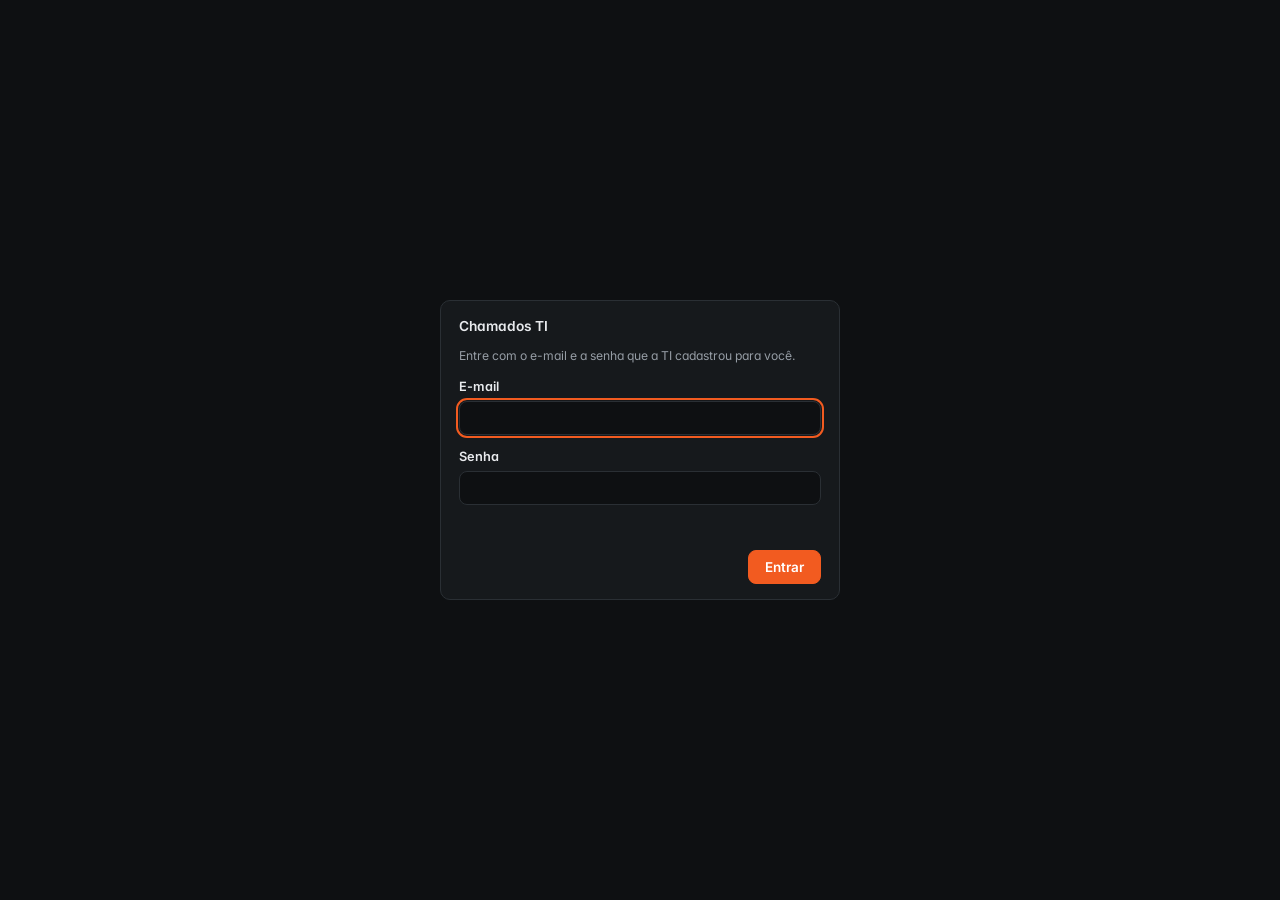
<file: index.html>
<!doctype html>
<html lang="pt-BR">
<head>
<meta charset="utf-8">
<meta name="viewport" content="width=device-width, initial-scale=1">
<title>Chamados TI Prospera</title>
<meta name="theme-color" content="#0A0F0B">
<link rel="manifest" href="manifest.webmanifest">
<link rel="icon" href="icone.svg" type="image/svg+xml">
<link rel="stylesheet" href="estilo.css">
</head>
<body>

<header class="bar">
  <div class="bar-in">
    <div class="brand">
      <!-- logo oficial, vetor extraído do .ai; as cores saem do CSS por tema -->
      <svg class="logo" viewBox="0 0 1000 407.35" role="img" aria-label="Prospera" xmlns="http://www.w3.org/2000/svg"><path class="lg-g" d="M 167.63 198.69 C 167.3 199.43 167.34 204.45 167.49 207.01 C 167.64 209.57 167.97 211.9 168.29 214.46 C 168.97 219.92 169.62 225.62 170.23 231.65 C 170.34 232.8 170.72 233.78 170.22 235.11 C 166.71 234.66 163.37 234.69 159.88 234.97 C 161.18 214.36 161.71 197.57 148.44 187.08 C 142.3 190.5 136.59 192.75 130.71 192.34 C 112.36 192.12 98.44 163.08 90.12 136.14 C 102.8 144.8 117.09 150.25 129.23 155.96 C 135.09 158.62 140.02 161.19 144.5 164.07 C 147.63 166.05 149.92 168.24 151.98 170.78 C 153.3 172.42 154.03 174.4 154.71 176.51 C 155.04 177.52 155.55 178.25 154.7 180.02 C 154.14 179.12 153.39 179.12 152.65 178.86 C 149.68 177.82 146.85 176.49 143.3 175.73 C 137.42 174.46 131.5 171.81 124.2 170.52 C 130.48 175.21 136.37 177.44 141.91 179.68 C 149.88 182.86 156.58 184.97 161.57 189.71 C 162.59 188.29 162.28 187.69 162.38 186.74 C 163.58 175.97 163.48 166.51 160.96 157.52 C 140.4 162.4 128.98 139.5 130.73 111.27 C 141.31 114.92 151.15 121.05 158.79 127.05 C 167.12 133.76 171.31 139.88 170.07 148.05 C 169.77 150.1 169.38 151.96 168.05 154.27 C 164.39 148.23 159.14 142.38 150.5 136.81 C 152.5 139.57 154.46 142.06 156.38 144.34 C 158.4 147.57 160.38 150.48 162.3 153.19 C 166.11 159.44 167.87 165.93 168.34 173.66 C 169.52 172.84 169.8 171.84 170.33 170.91 C 177.8 158.12 184.73 151.12 194.95 145.88 C 196.64 145.05 198.72 144.82 200.02 143.73 C 196.84 144.15 193.68 144.93 190.56 146.08 C 184.24 148.73 177.23 155.06 172.67 161.89 C 172.05 160.54 172.51 158.95 172.68 157.28 C 173.2 151.79 176 146.01 180.54 141.9 C 182.8 140.24 185.08 138.81 187.38 137.59 C 198.09 133.44 212.15 135.29 225.5 143.12 C 224.18 150.36 219.33 153.84 211.82 154.97 C 209.73 155.09 207.66 155.39 205.61 155.91 C 199.48 156.65 186.57 159.61 178.28 162.96 C 176.73 165.77 175.2 168.73 173.7 171.82 C 170.19 179.82 168.13 188.04 167.59 195.84 C 167.53 196.79 168.12 197.55 167.63 198.69 "/><path class="lg-d" d="M 170.96 231.35 C 174.94 232.51 178.31 234.2 181.91 235.9 C 190.14 239.79 198.09 242.93 207.32 243.19 C 208.36 243.22 209.74 243.18 210.52 243.88 C 211.2 244.49 210.68 245.86 210.03 246.41 C 204.69 251.02 196.24 252.31 189.18 251.61 C 187.62 251.46 185.95 251.41 184.43 250.96 L 174.76 248.11 C 171.96 247.28 169.21 246.44 166.26 246.66 C 182.52 257.61 199.63 256.96 215.61 246.8 L 221.31 243.17 L 223.88 241.59 L 229.87 238.97 C 235 237.42 239.55 237.88 244.29 240.59 C 241.89 241.2 239.96 242.39 237.83 243.43 C 237.11 243.77 236.63 244.28 236 244.72 C 234.73 245.61 233.49 246.39 232.31 247.43 L 227.06 252.05 C 224.73 254.11 222.5 256.06 219.9 257.82 L 214.5 260.96 C 202.3 266.88 188.26 267.5 175.14 264.31 C 168.47 262.68 162.35 260.22 156.21 257.26 C 143.12 250.95 130.72 246.78 115.95 250.22 C 123.16 238.04 138.32 230.55 152.2 229.25 C 158.61 228.64 164.68 229.52 170.96 231.35 "/><path class="lg-o" d="M 201.51 165.25 C 220.08 159.41 238.4 171.55 242.89 188.32 C 248.15 207.91 238.15 226.55 219.58 232.35 C 203.42 237.4 184.52 227.43 178.85 209.85 C 173.14 192.16 181.66 171.5 201.51 165.25 "/><path class="lg-d" d="M 325.8 204.28 C 328.17 204.28 330.24 203.87 332.01 203.07 C 333.77 202.26 335.21 201.17 336.32 199.79 C 337.43 198.41 338.25 196.84 338.79 195.07 C 339.33 193.31 339.6 191.47 339.6 189.55 C 339.6 187.64 339.25 185.74 338.56 183.86 C 337.87 181.98 336.88 180.32 335.57 178.86 C 334.27 177.4 332.66 176.21 330.74 175.29 C 328.82 174.38 326.6 173.91 324.07 173.91 L 304.4 173.91 L 304.4 204.28 Z M 325.8 159.65 C 329.94 159.65 333.83 160.44 337.47 162.01 C 341.11 163.58 344.27 165.71 346.96 168.39 C 349.64 171.08 351.77 174.24 353.34 177.88 C 354.91 181.52 355.7 185.41 355.7 189.55 C 355.7 193.7 355.01 197.53 353.63 201.05 C 352.25 204.58 350.21 207.67 347.53 210.31 C 344.85 212.96 341.46 215.03 337.36 216.52 C 333.25 218.02 328.52 218.77 323.15 218.77 L 304.4 218.77 L 304.4 243.84 L 288.3 243.84 L 288.3 159.65 Z M 325.8 159.65 "/><path class="lg-d" d="M 376.63 202.78 L 398.75 202.78 C 400.21 202.78 401.71 202.49 403.28 201.92 C 404.85 201.34 406.24 200.46 407.46 199.27 C 408.69 198.09 409.7 196.61 410.5 194.84 C 411.3 193.08 411.71 191.01 411.71 188.63 C 411.71 187.41 411.55 185.95 411.25 184.27 C 410.95 182.58 410.33 180.97 409.41 179.43 C 408.5 177.9 407.2 176.6 405.52 175.52 C 403.84 174.45 401.58 173.91 398.75 173.91 L 376.63 173.91 Z M 376.63 243.84 L 360.53 243.84 L 360.53 159.65 L 398.78 159.65 C 403.08 159.65 407.02 160.36 410.59 161.78 C 414.16 163.2 417.21 165.19 419.75 167.76 C 422.28 170.33 424.26 173.39 425.68 176.96 C 427.1 180.53 427.81 184.42 427.81 188.63 C 427.81 195 426.21 200.56 423.03 205.31 C 419.84 210.07 415.6 213.48 410.3 215.55 C 417.37 224.9 424.36 234.33 431.26 243.84 L 412.05 243.84 C 408.69 239.47 405.4 235.06 402.2 230.61 C 398.98 226.17 395.77 221.64 392.56 217.04 L 376.63 217.04 Z M 376.63 243.84 "/><path class="lg-d" d="M 476.98 173.11 C 473.15 173.11 469.57 173.89 466.24 175.46 C 462.91 177.04 460.01 179.13 457.52 181.73 C 455.04 184.34 453.06 187.39 451.61 190.88 C 450.16 194.37 449.43 197.99 449.43 201.75 C 449.43 205.58 450.16 209.22 451.61 212.67 C 453.06 216.12 455.04 219.17 457.52 221.82 C 460.01 224.46 462.91 226.57 466.24 228.14 C 469.57 229.71 473.15 230.5 476.98 230.5 C 480.8 230.5 484.38 229.71 487.71 228.14 C 491.03 226.57 493.94 224.46 496.43 221.82 C 498.91 219.17 500.89 216.12 502.34 212.67 C 503.79 209.22 504.52 205.58 504.52 201.75 C 504.52 197.99 503.79 194.37 502.34 190.88 C 500.89 187.39 498.91 184.34 496.43 181.73 C 493.94 179.13 491.03 177.04 487.71 175.46 C 484.38 173.89 480.8 173.11 476.98 173.11 M 476.92 245.45 C 470.94 245.45 465.3 244.3 460.01 242 C 454.72 239.7 450.1 236.58 446.15 232.62 C 442.2 228.68 439.08 224.06 436.78 218.77 C 434.48 213.48 433.33 207.8 433.33 201.75 C 433.33 195.77 434.48 190.11 436.78 184.78 C 439.08 179.45 442.2 174.82 446.15 170.86 C 450.1 166.92 454.72 163.79 460.01 161.49 C 465.3 159.19 470.94 158.04 476.92 158.04 C 482.97 158.04 488.65 159.19 493.94 161.49 C 499.23 163.79 503.85 166.92 507.8 170.86 C 511.75 174.82 514.87 179.45 517.17 184.78 C 519.47 190.11 520.62 195.77 520.62 201.75 C 520.62 207.8 519.47 213.48 517.17 218.77 C 514.87 224.06 511.75 228.68 507.8 232.62 C 503.85 236.58 499.23 239.7 493.94 242 C 488.65 244.3 482.97 245.45 476.92 245.45 "/><path class="lg-d" d="M 525.8 232.8 L 534.54 219.92 C 538.75 222.83 543.11 225.34 547.59 227.45 C 552.08 229.56 556.77 230.61 561.68 230.61 C 564.29 230.61 566.59 230.29 568.58 229.64 C 570.57 228.98 572.26 228.14 573.64 227.11 C 575.02 226.07 576.06 224.88 576.75 223.54 C 577.44 222.2 577.78 220.88 577.78 219.57 C 577.78 217.89 577.27 216.45 576.23 215.26 C 575.2 214.07 573.82 213.09 572.09 212.33 C 570.36 211.56 568.33 210.91 566 210.37 C 563.65 209.84 561.22 209.34 558.69 208.88 C 557 208.57 555.05 208.21 552.82 207.79 C 550.6 207.36 548.3 206.79 545.92 206.06 C 543.55 205.33 541.21 204.37 538.91 203.18 C 536.61 202 534.54 200.5 532.7 198.7 C 530.86 196.89 529.38 194.75 528.27 192.26 C 527.16 189.77 526.6 186.83 526.6 183.46 C 526.6 178.55 527.6 174.47 529.59 171.21 C 531.59 167.95 534.14 165.38 537.24 163.5 C 540.35 161.62 543.8 160.3 547.59 159.54 C 551.39 158.77 555.05 158.39 558.57 158.39 C 562.1 158.39 565.25 158.62 568.01 159.08 C 570.77 159.54 573.34 160.21 575.71 161.09 C 578.09 161.97 580.41 163.08 582.67 164.43 C 584.93 165.77 587.37 167.36 589.97 169.2 L 581 181.85 C 577.02 179.09 573.18 176.98 569.5 175.52 C 565.82 174.07 561.95 173.34 557.89 173.34 C 556.5 173.34 554.93 173.51 553.17 173.86 C 551.41 174.2 549.74 174.76 548.17 175.52 C 546.59 176.29 545.29 177.27 544.26 178.46 C 543.22 179.64 542.7 181.08 542.7 182.77 C 542.7 184.46 543.32 185.88 544.54 187.02 C 545.77 188.17 547.34 189.13 549.26 189.9 C 551.18 190.67 553.29 191.32 555.59 191.86 C 557.89 192.39 560.11 192.93 562.26 193.46 C 563.87 193.85 565.76 194.23 567.95 194.61 C 570.13 195 572.39 195.54 574.73 196.23 C 577.07 196.91 579.39 197.84 581.69 198.98 C 583.99 200.14 586.04 201.61 587.84 203.41 C 589.64 205.21 591.11 207.44 592.21 210.08 C 593.33 212.73 593.88 215.93 593.88 219.69 C 593.88 224.06 593.12 227.85 591.59 231.07 C 590.05 234.29 587.86 236.96 585.03 239.07 C 582.19 241.18 578.82 242.77 574.91 243.84 C 571 244.91 566.66 245.45 561.91 245.45 C 557.54 245.45 553.69 245.12 550.35 244.47 C 547.02 243.82 543.97 242.94 541.21 241.83 C 538.45 240.71 535.84 239.39 533.39 237.86 C 530.93 236.33 528.4 234.64 525.8 232.8 "/><path class="lg-d" d="M 639.08 204.28 C 641.46 204.28 643.53 203.87 645.29 203.07 C 647.05 202.26 648.49 201.17 649.61 199.79 C 650.71 198.41 651.54 196.84 652.08 195.07 C 652.61 193.31 652.88 191.47 652.88 189.55 C 652.88 187.64 652.54 185.74 651.85 183.86 C 651.16 181.98 650.16 180.32 648.86 178.86 C 647.55 177.4 645.94 176.21 644.03 175.29 C 642.11 174.38 639.89 173.91 637.36 173.91 L 617.69 173.91 L 617.69 204.28 Z M 639.08 159.65 C 643.22 159.65 647.11 160.44 650.76 162.01 C 654.39 163.58 657.56 165.71 660.24 168.39 C 662.93 171.08 665.05 174.24 666.62 177.88 C 668.2 181.52 668.98 185.41 668.98 189.55 C 668.98 193.7 668.29 197.53 666.91 201.05 C 665.54 204.58 663.5 207.67 660.82 210.31 C 658.13 212.96 654.74 215.03 650.64 216.52 C 646.54 218.02 641.8 218.77 636.44 218.77 L 617.69 218.77 L 617.69 243.84 L 601.59 243.84 L 601.59 159.65 Z M 639.08 159.65 "/><path class="lg-d" d="M 689.92 173.91 L 689.92 194.96 L 730.63 194.96 L 730.63 209.57 L 689.92 209.57 L 689.92 229.35 L 735.8 229.35 L 735.8 243.84 L 673.82 243.84 L 673.82 159.65 L 735.8 159.65 L 735.8 173.91 Z M 689.92 173.91 "/><path class="lg-d" d="M 762.72 202.78 L 784.84 202.78 C 786.3 202.78 787.8 202.49 789.37 201.92 C 790.94 201.34 792.33 200.46 793.55 199.27 C 794.78 198.09 795.79 196.61 796.59 194.84 C 797.39 193.08 797.8 191.01 797.8 188.63 C 797.8 187.41 797.64 185.95 797.34 184.27 C 797.04 182.58 796.42 180.97 795.5 179.43 C 794.59 177.9 793.29 176.6 791.61 175.52 C 789.93 174.45 787.67 173.91 784.84 173.91 L 762.72 173.91 Z M 762.72 243.84 L 746.62 243.84 L 746.62 159.65 L 784.87 159.65 C 789.17 159.65 793.1 160.36 796.68 161.78 C 800.25 163.2 803.3 165.19 805.83 167.76 C 808.37 170.33 810.35 173.39 811.77 176.96 C 813.19 180.53 813.9 184.42 813.9 188.63 C 813.9 195 812.3 200.56 809.12 205.31 C 805.93 210.07 801.69 213.48 796.39 215.55 C 803.46 224.9 810.45 234.33 817.35 243.84 L 798.14 243.84 C 794.78 239.47 791.49 235.06 788.28 230.61 C 785.07 226.17 781.86 221.64 778.65 217.04 L 762.72 217.04 Z M 762.72 243.84 "/><path class="lg-d" d="M 845.64 216.58 L 869.68 216.58 L 857.71 191.16 Z M 813.9 243.84 L 856.91 159.77 L 858.52 159.77 L 901.54 243.84 L 884.05 243.84 L 877.5 230.61 L 837.82 230.61 L 831.38 243.84 Z M 813.9 243.84 "/><path class="lg-o" d="M 686.23 144.71 C 686.37 145.15 686.57 145.57 686.78 145.98 C 687.8 147.94 689.03 149.77 690.43 151.47 C 690.97 152.11 691.52 152.8 692.16 153.32 C 693.11 154.14 694.41 154.14 694.74 152.79 C 694.91 152.02 694.69 151.16 694.44 150.41 C 693.69 148.24 692.48 146.24 690.98 144.52 C 690.07 143.52 689.04 142.22 687.6 142.16 C 686.16 142.16 685.79 143.44 686.22 144.69 Z M 686.23 144.71 "/><path class="lg-o" d="M 717.82 141.47 C 715.43 144.1 713.05 147.25 712.59 150.87 C 712.49 152.36 713.41 153.1 714.81 152.25 C 715.42 151.89 715.98 151.35 716.5 150.85 C 720.02 147.34 723.23 143.5 726.52 139.77 C 727.15 139.01 727.83 138.16 728.1 137.22 C 728.44 136.12 727.95 134.96 726.8 134.88 C 725.88 134.82 725.07 135.28 724.25 135.79 C 721.88 137.36 719.76 139.39 717.84 141.45 Z M 717.82 141.47 "/><path class="lg-o" d="M 703.21 136.61 C 702.91 137.16 702.81 137.8 702.73 138.42 C 702.13 142.58 701.9 146.79 702.05 151 C 702.06 151.4 702.08 151.82 702.24 152.19 C 702.39 152.56 702.72 152.89 703.12 152.94 C 703.79 153.02 704.29 152.36 704.6 151.75 C 706.2 148.67 706.96 145.16 706.87 141.69 C 706.82 140.02 706.6 138.28 706.13 136.67 C 705.69 135.14 703.9 135.3 703.21 136.61 "/></svg>
      <span class="brand-sep" aria-hidden="true"></span>
      <span class="brand-app">Chamados<br><small>de TI</small></span>
    </div>
    <nav class="tabs" role="tablist">
      <button role="tab" aria-selected="true" data-tab="captura">Captura rápida<span class="pill" id="pillFila">0</span></button>
      <button role="tab" aria-selected="false" data-tab="painel">Painel<span class="pill" id="pillNovos" hidden>0</span></button>
      <button role="tab" aria-selected="false" data-tab="abrir">Abrir chamado</button>
      <button role="tab" aria-selected="false" data-tab="documentar">Documentar</button>
      <button role="tab" aria-selected="false" data-tab="conexao"><span class="dot off" id="connDot"></span>Bitrix</button>
    </nav>
    <button class="ghost" id="btnInstalar" type="button" title="Instalar como aplicativo neste computador" hidden>Instalar</button>
    <button class="ghost" id="btnTema" type="button">Tema</button>
  </div>
</header>

<main>

<!-- faixa de chamado novo: fica fora das abas porque a vigia roda em todas -->
<div class="faixa-novos" id="faixaNovos" role="status" hidden>
  <div class="fx-topo">
    <span class="fx-sino" aria-hidden="true">!</span>
    <b id="faixaTitulo"></b>
    <span style="flex:1"></span>
    <button class="mini" id="faixaIr" type="button">Ver no painel</button>
    <button class="mini" id="faixaFechar" type="button">Dispensar</button>
  </div>
  <ul class="fx-lista" id="faixaLista"></ul>
</div>

<!-- ============ CAPTURA ============ -->
<section id="tab-captura">
  <h2>Captura rápida</h2>
  <p class="lead">Dez segundos no fim de cada atendimento: quem pediu e o que foi feito. Nas duas janelas da agenda você classifica a fila inteira aqui mesmo, na linha de cada anotação, e cria todos os chamados num clique. Fica salvo neste navegador, mesmo sem Bitrix conectado.</p>

  <div class="card">
    <h3>Anotar agora</h3>
    <div class="capture-box">
      <input type="text" id="capQuem" placeholder="Quem pediu — nome ou setor" autocomplete="off">
      <input type="text" id="capOque" placeholder="O que foi feito — 3 ou 4 palavras" autocomplete="off">
      <button class="primary" id="capAdd" type="button">Anotar</button>
    </div>
    <div class="hint">Enter em qualquer um dos campos também salva.</div>
  </div>

  <div class="card" id="cardImportar">
    <h3>Importar conversa do WhatsApp</h3>
    <div class="imp-topo">
      <input type="file" id="impArquivo" accept=".txt,text/plain" multiple>
      <input type="text" id="impIgnorar" placeholder="Ignorar mensagens de (separe por vírgula)" autocomplete="off">
      <button class="ghost" id="impLer" type="button">Ler conversa</button>
    </div>
    <div class="hint" id="impLidos"></div>
    <textarea id="impTexto" rows="4"
      placeholder="…ou cole aqui o texto de uma conversa (Exportar conversa → Sem mídia)."></textarea>
    <div class="hint" id="impAviso">
      Dá para escolher <b>vários arquivos de uma vez</b> — cada conversa entra na mesma lista, sem
      apagar a anterior. Tudo é lido aqui dentro do navegador e <b>não sai da sua máquina</b>: só vai
      para o Bitrix o chamado que você mandar criar. A separação é por palavra-chave, então ela
      acerta o pedido escrito de forma direta e erra o escrito torto — confira antes de mandar.
    </div>

    <div id="impResultado" hidden>
      <div class="imp-barra">
        <b id="impTitulo"></b>
        <span style="flex:1"></span>
        <button class="mini" id="impTodos" type="button">Marcar todos</button>
        <button class="mini" id="impNenhum" type="button">Desmarcar</button>
        <button class="mini danger" id="impLimpar" type="button">Limpar lista</button>
        <button class="primary" id="impMandar" type="button">Mandar para a fila</button>
      </div>
      <ul class="imp-lista" id="impLista"></ul>
      <button class="mini" id="impVerDescartados" type="button" hidden></button>
      <ul class="imp-lista descartados" id="impDescartados" hidden></ul>
    </div>
  </div>

  <div class="card">
    <h3>Virar em chamados</h3>
    <div class="lote-topo">
      <span class="hint" style="margin:0">Vale para todas as marcadas:</span>
      <select id="loteCanal"><option value="">Canal de abertura *</option></select>
      <select id="loteEmpresa"><option value="">Empresa</option></select>
      <span style="flex:1"></span>
      <label style="display:flex;align-items:center;gap:7px;font-weight:500;margin:0">
        <input type="checkbox" id="loteTodas" style="width:auto"> marcar todas
      </label>
      <button class="primary" id="btnLote" type="button">Criar chamados</button>
    </div>
    <div class="lote-topo aplicar-linha">
      <span class="hint" style="margin:0">Classificar as marcadas de uma vez:</span>
      <select id="aplCategoria"><option value="">Categoria</option></select>
      <select id="aplSubcategoria"><option value="">Subcategoria</option></select>
      <select id="aplPrioridade"><option value="">Prioridade</option></select>
      <button class="ghost" id="btnAplicar" type="button">Aplicar às marcadas</button>
    </div>
    <div class="hint" id="loteAviso"></div>

    <ul class="queue" id="fila"></ul>
    <div class="empty" id="filaVazia">Nada na fila. O que você anotar acima aparece nesta lista.</div>
    <div class="hint">O que já virou chamado fica marcado com o número, perde a caixa de seleção
      e sai da contagem da aba — é o que impede abrir o mesmo chamado duas vezes.</div>
  </div>
</section>

<!-- ============ PAINEL ============ -->
<section id="tab-painel" hidden>
  <h2>Painel de acompanhamento</h2>
  <p class="lead">Os chamados abertos por etapa, com o prazo de SLA contado em horas úteis a partir da abertura. Vermelho é prazo estourado.</p>

  <div class="card" style="padding:13px 16px">
    <div style="display:flex;gap:11px;align-items:center;flex-wrap:wrap">
      <button class="primary" id="btnCarregar" type="button">Carregar do Bitrix</button>
      <label style="display:flex;align-items:center;gap:7px;font-weight:500;margin:0">
        <input type="checkbox" id="chkConcluidos" style="width:auto"> mostrar concluídos
      </label>
      <span class="hint" id="statusCarga" style="margin-top:0">Conecte o Bitrix para puxar os chamados reais.</span>
    </div>
    <div class="linha-vigia">
      <label style="display:flex;align-items:center;gap:7px;font-weight:500;margin:0">
        <input type="checkbox" id="chkVigiar" style="width:auto" checked> vigiar chamados novos
      </label>
      <button class="ghost" id="btnNotificar" type="button" hidden>Ativar notificação do Windows</button>
      <span class="hint" id="estadoAlerta" style="margin-top:0;flex:1 1 260px"></span>
    </div>
    <div class="aviso" id="avisoNomes" hidden></div>
  </div>

  <div class="kpis" id="kpis"></div>

  <div class="card">
    <h3>Filtros</h3>
    <div class="filtros">
      <input type="text" id="fltBusca" placeholder="Buscar em nome, solicitante, equipamento, resolução…" autocomplete="off">
      <select id="fltEmpresa" data-nome="empresa"><option value="">Todas as empresas</option></select>
      <select id="fltResp" data-nome="responsável"><option value="">Todos os responsáveis</option></select>
      <select id="fltPrioridade" data-nome="prioridade"><option value="">Todas as prioridades</option></select>
      <select id="fltCategoria" data-nome="categoria"><option value="">Todas as categorias</option></select>
      <select id="fltEtapa" data-nome="etapa"><option value="">Todas as etapas</option></select>
      <select id="fltSituacao">
        <option value="">Qualquer situação</option>
        <option value="crit">Estourados</option>
        <option value="warn">Perto do prazo</option>
        <option value="ok">No prazo</option>
        <option value="neutral">Pausados ou sem SLA</option>
      </select>
      <button class="ghost" id="fltLimpar" type="button">Limpar filtros</button>
    </div>
    <div class="hint" id="fltResumo">Sem filtro: mostrando tudo que foi carregado.</div>
  </div>

  <div class="subtabs" role="tablist">
    <button role="tab" aria-selected="true" data-sub="lista" type="button">Lista</button>
    <button role="tab" aria-selected="false" data-sub="kanban" type="button">Kanban</button>
    <button role="tab" aria-selected="false" data-sub="dash" type="button">Dashboard ao vivo</button>
  </div>

  <div id="sub-dash" hidden>
    <div class="card vivo-bar">
      <span class="vivo-dot" id="dashVivo" aria-hidden="true"></span>
      <span class="vivo-txt">Relendo o Bitrix em <b id="dashConta">60s</b></span>
      <span class="hint" style="margin:0">Dados de <b id="dashLidoEm">ainda não</b>. Em segundo plano, relê a cada 3 min.</span>
      <span style="flex:1"></span>
      <button class="ghost" id="dashAgora" type="button">Atualizar agora</button>
      <button class="ghost" id="dashPausar" type="button">Pausar</button>
    </div>

    <div class="dash-grid">
      <div class="bloco dash-largo">
        <h3>Fila de risco <span class="cnt" id="cntRisco">0</span></h3>
        <ul class="risco" id="dashRisco"></ul>
        <div class="hint">Do prazo mais apertado para o mais folgado. Clique numa linha da Lista para documentar.</div>
      </div>

      <div class="bloco">
        <h3>Carga por pessoa</h3>
        <ul class="barras" id="dashPessoas"></ul>
      </div>

      <div class="bloco">
        <h3>Por etapa do funil</h3>
        <ul class="barras" id="dashEtapas"></ul>
      </div>

      <div class="bloco">
        <h3>Por prioridade</h3>
        <ul class="barras" id="dashPrioridades"></ul>
      </div>

      <div class="bloco">
        <h3>Idade dos chamados</h3>
        <ul class="barras" id="dashIdade"></ul>
        <div class="hint">Em dias de calendário, não em horas úteis: aqui a pergunta é há quanto tempo está parado.</div>
      </div>

      <div class="bloco">
        <h3>Por empresa</h3>
        <ul class="barras" id="dashEmpresas"></ul>
      </div>

      <div class="bloco">
        <h3>Por categoria</h3>
        <ul class="barras" id="dashCategorias"></ul>
      </div>

      <div class="bloco">
        <h3>Equipamentos que mais voltam</h3>
        <ul class="barras" id="dashReincEq"></ul>
        <div class="hint" id="dashReincNota"></div>
      </div>

      <div class="bloco">
        <h3>Quem mais abriu chamado</h3>
        <ul class="barras" id="dashReincSol"></ul>
        <div class="hint">Os dois contam os últimos 30 dias, incluindo o que já foi concluído. Três ou mais
          do mesmo equipamento ou da mesma pessoa viram o selo <b>reincidente</b>.</div>
      </div>

      <div class="bloco">
        <h3>Primeiro atendimento</h3>
        <ul class="barras" id="dashAtend"></ul>
        <div class="hint">Da abertura até alguém responder, em horas úteis. É régua diferente
          da resolução — e "ainda sem atendimento" é a fila que ninguém tocou.</div>
      </div>
    </div>
    <div class="hint" style="margin-top:12px">
      A cor dentro de cada barra é a situação de SLA: vermelho estourado, âmbar perto do prazo,
      verde no prazo, cinza pausado ou sem SLA. O tamanho é o volume.
    </div>

    <div class="card exportar" id="cardExport">
      <h3>Exportar para o relatório semanal</h3>
      <div class="exp-linha">
        <label class="exp-rot" for="expPeriodo">Período</label>
        <select id="expPeriodo">
          <option value="sexta">Semana de sexta a sexta</option>
          <option value="7">Últimos 7 dias</option>
          <option value="mes">Mês corrente</option>
          <option value="tudo">Tudo que foi carregado</option>
          <option value="custom">Escolher as datas</option>
        </select>
        <input type="date" id="expDe" aria-label="Data inicial" hidden>
        <input type="date" id="expAte" aria-label="Data final" hidden>
      </div>
      <div class="exp-linha">
        <span class="exp-rot">Levar no arquivo</span>
        <label class="cx"><input type="checkbox" id="expAbertos" checked> Abertos agora</label>
        <label class="cx"><input type="checkbox" id="expNovos" checked> Abertos no período</label>
        <label class="cx"><input type="checkbox" id="expConcluidos" checked> Concluídos no período</label>
      </div>
      <div class="hint" id="expResumoTxt"></div>
      <div class="exp-linha exp-botoes">
        <button class="ghost" id="btnExpChamados" type="button">Baixar chamados (CSV)</button>
        <button class="primary" id="btnExpResumo" type="button">Baixar resumo (CSV)</button>
      </div>
      <div class="hint">
        São dois arquivos: a <b>lista</b> tem uma linha por chamado, o <b>resumo</b> tem os números
        já somados por pessoa, etapa, prioridade, empresa, categoria e idade. Os dois trazem horas
        úteis gastas, limite de SLA e se o chamado coube no prazo — contas que o export do Bitrix
        não faz. A data de conclusão usada é a última mudança de etapa do chamado, que para um
        chamado fechado é o fecho.
      </div>
    </div>
  </div>

  <div id="sub-kanban" hidden>
    <div class="kb-confirma" id="kbConfirma" role="alert" hidden>
      <span id="kbPergunta"></span>
      <button class="primary" id="kbSim" type="button">Mover</button>
      <button class="ghost" id="kbNao" type="button">Cancelar</button>
    </div>
    <div class="aviso" id="kbErro" style="margin:0 0 12px" hidden></div>
    <div class="kanban" id="kbQuadro"></div>
    <div class="empty" id="kbVazio" hidden>
      Sem chamados carregados. Clique em <b>Carregar do Bitrix</b> aqui em cima.
    </div>
    <div class="hint" style="margin-top:10px">
      Uma coluna por etapa do funil, com os mesmos filtros e contadores da lista. Dentro da coluna,
      o prazo mais apertado fica em cima. Arraste um cartão para outra coluna para mudar a etapa —
      a página pergunta antes de gravar no Bitrix. Clicar no cartão abre o chamado para documentar.
      Encerrar é pela ficha, porque exige a resolução. No celular não dá para arrastar: mude a etapa
      pela ficha.
    </div>
  </div>

  <div id="sub-lista">

  <div class="card">
    <h3>Jornada usada no cálculo</h3>
    <div class="grid g3">
      <div class="field">
        <label for="jorIni">Início</label>
        <input type="text" id="jorIni" value="08:00" inputmode="numeric">
      </div>
      <div class="field">
        <label for="jorFim">Fim</label>
        <input type="text" id="jorFim" value="17:00">
      </div>
      <div class="field">
        <label for="jorDias">Dias úteis</label>
        <select id="jorDias">
          <option value="12345" selected>Segunda a sexta</option>
          <option value="123456">Segunda a sábado</option>
        </select>
      </div>
    </div>
    <div class="hint">O SLA é contado em horas úteis, como na tabela do Bitrix — não em dias. Padrão 08:00&ndash;17:00 com 1h de intervalo (12:00&ndash;13:00), o que dá 8h líquidas por dia útil, igual à conta de &ldquo;1 dia útil&rdquo; da tabela. Feriados não são descontados. Ajuste se a jornada de vocês for outra — o painel recalcula.</div>
  </div>

  <div class="tablewrap">
    <table>
      <thead>
        <tr>
          <th>Chamado</th><th>Empresa</th><th>Solicitante</th><th>Categoria</th><th>Prioridade</th>
          <th>Etapa</th><th>Responsável</th><th class="num">Aberto em</th>
          <th class="num">Aberto há</th><th class="num">SLA</th><th>Situação</th><th></th>
        </tr>
      </thead>
      <tbody id="tbChamados"></tbody>
    </table>
    <div class="empty" id="painelVazio">
      Sem chamados carregados. Conecte o Bitrix na aba <b>Bitrix</b> para puxar os abertos,
      ou abra um chamado pela aba <b>Abrir chamado</b> para ver como o painel se comporta.
    </div>
  </div>

  </div><!-- /sub-lista -->
</section>

<!-- ============ ABRIR ============ -->
<section id="tab-abrir" hidden>
  <h2>Abrir chamado</h2>
  <p class="lead">Os campos obrigatórios ficam aqui em cima. O resto está recolhido — abra só o que o chamado precisar.</p>

  <div class="card" style="padding:13px 16px">
    <div class="lote-topo" style="margin:0">
      <label for="fModelo" style="margin:0;white-space:nowrap">Modelo</label>
      <select id="fModelo"><option value="">Em branco</option></select>
      <button class="mini danger" id="btnModeloApagar" type="button" hidden>apagar modelo</button>
      <span style="flex:1"></span>
      <input type="text" id="fModeloNome" maxlength="60" placeholder="Nome do modelo" autocomplete="off" style="width:auto;flex:0 1 200px">
      <button class="ghost" id="btnModeloSalvar" type="button">Salvar formulário como modelo</button>
    </div>
    <div class="hint" id="modeloAviso"></div>
  </div>

  <div class="card">
    <h3>Obrigatório</h3>
    <div class="field" style="margin-bottom:13px">
      <label for="fTitulo">Nome do chamado <span class="req">*</span></label>
      <input type="text" id="fTitulo" maxlength="100" autocomplete="off"
             placeholder="Em poucas palavras — ex.: Wi-Fi caindo na bancada">
      <div class="hint">É por este nome que você reconhece o chamado na lista do painel. Seja específico: &ldquo;Notebook do Max não liga&rdquo; vale mais que &ldquo;problema no notebook&rdquo;.</div>
    </div>
    <div class="grid g2">
      <div class="field">
        <label for="fEmpresa">Empresa</label>
        <select id="fEmpresa"></select>
      </div>
      <div class="field">
        <label for="fCanal">Canal de abertura <span class="req">*</span></label>
        <select id="fCanal"></select>
      </div>
      <div class="field">
        <label for="fCategoria">Categoria do chamado <span class="req">*</span></label>
        <select id="fCategoria"></select>
      </div>
      <div class="field">
        <label for="fSubcategoria">Subcategoria do chamado <span class="req">*</span></label>
        <select id="fSubcategoria"></select>
      </div>
      <div class="field">
        <label for="fPrioridade">Prioridade <span class="req">*</span></label>
        <select id="fPrioridade"></select>
        <div class="hint" id="slaHint">Escolha a prioridade para ver o prazo.</div>
      </div>
    </div>
    <div class="field" style="margin-top:13px">
      <label for="fDetalhes">Detalhes do chamado <span class="req">*</span></label>
      <textarea id="fDetalhes" placeholder="O que o solicitante relatou, com as palavras dele."></textarea>
    </div>
    <div class="field" style="margin-top:13px">
      <label for="fPassos">Próximos passos</label>
      <textarea id="fPassos" placeholder="Um passo por linha. Entram no chamado como a lista de Próximos passos."></textarea>
      <div class="hint">Opcional. É o que os modelos de Admissão e Desligamento preenchem.</div>
    </div>
  </div>

  <details class="fold">
    <summary>Quem pediu</summary>
    <div class="fold-body grid g2">
      <div class="field">
        <label for="fTipo">Tipo de ticket</label>
        <select id="fTipo">
          <option>Interno</option><option>Externo</option>
        </select>
      </div>
      <div class="field">
        <label for="fSolicitante">Solicitante</label>
        <input type="text" id="fSolicitante" placeholder="Colaborador astro/fastco/spectro, ou usuário externo">
      </div>
      <div class="field">
        <label for="fEquipamento">Equipamento</label>
        <input type="text" id="fEquipamento" placeholder="Celular, notebook, ou equipamento do cliente">
      </div>
      <div class="field">
        <label for="fResponsavel">Responsável pelo atendimento</label>
        <input type="text" id="fResponsavel" placeholder="Padrão: quem está logado no Bitrix">
      </div>
    </div>
  </details>

  <details class="fold">
    <summary>Etapa do funil</summary>
    <div class="fold-body">
      <div class="field">
        <label for="fEtapa">Etapa</label>
        <select id="fEtapa"></select>
      </div>
    </div>
  </details>

  <div class="row-end">
    <span class="hint" id="abrirAviso"></span>
    <button class="ghost" id="btnLimpar" type="button">Limpar</button>
    <button class="primary" id="btnSalvarChamado" type="button">Salvar chamado</button>
  </div>
</section>

<!-- ============ DOCUMENTAR ============ -->
<section id="tab-documentar" hidden>
  <h2>Documentar e resolver</h2>
  <p class="lead">A seção RESOLUÇÃO do formulário do Bitrix, sozinha numa tela. Testes e próximos passos são listas: escreva e aperte Enter.</p>

  <div class="card" style="padding:13px 16px;margin-bottom:16px">
    <div style="display:flex;gap:12px;align-items:center;flex-wrap:wrap">
      <label for="dChamado" style="margin:0;white-space:nowrap">Chamado</label>
      <select id="dChamado" style="flex:1;min-width:210px"><option value="">—</option></select>
    </div>
  </div>

  <div class="sem-chamado" id="semChamado">
    Escolha um chamado acima — ou clique numa linha do painel, que ele vem para cá já carregado.
  </div>

  <div id="dContexto" hidden>
    <div class="ticket">
      <div class="ticket-top">
        <span class="ticket-id" id="tkId"></span>
        <h3 class="ticket-title" id="tkTitulo"></h3>
        <div class="chips" id="tkChips"></div>
      </div>
      <div class="sla" id="tkSla" hidden></div>
      <div class="ticket-detalhe" id="tkDetalhe" hidden></div>
    </div>

    <div class="work">
      <div>
        <!-- duas abas dentro do chamado: o que se escreve para o Bitrix do
             chamado, e o que foi feito, que vai para a tarefa ligada a ele -->
        <nav class="subtabs" aria-label="Partes do chamado">
          <button type="button" data-sub="fdoc" aria-selected="true">Documentação</button>
          <button type="button" data-sub="ftarefas" aria-selected="false">Tarefas realizadas <span id="cntTarefas"></span></button>
          <button type="button" data-sub="fparecidos" aria-selected="false">Já aconteceu antes <span id="cntParecidos"></span></button>
        </nav>

        <div id="sub-ftarefas" style="margin-bottom:14px" hidden>
          <div class="bloco">
            <h3>Tarefas realizadas</h3>
            <div class="add-row">
              <input type="text" id="tfIn" maxlength="220" placeholder="O que você fez — Enter para incluir, já com dia e hora" autocomplete="off">
              <button class="ghost" id="tfAdd" type="button">Incluir</button>
            </div>
            <ul class="items" id="listaTarefas"></ul>
            <div class="vazio-mini" id="vazioTarefas">Nenhuma tarefa registrada neste chamado.</div>
            <div class="aviso" id="tfAviso" hidden></div>
            <div class="row-end" style="justify-content:flex-start;margin-top:12px">
              <select id="tfQual" style="width:auto;max-width:100%" aria-label="Tarefa do Bitrix" hidden></select>
              <button class="primary" id="tfEnviarPend" type="button" hidden></button>
              <button class="mini" id="tfDeNovo" type="button" hidden>Procurar de novo</button>
            </div>
            <div class="hint" id="tfEstado"></div>
          </div>
        </div>

        <div id="sub-fparecidos" style="margin-bottom:14px" hidden>
          <div class="bloco">
            <h3>Já aconteceu antes</h3>
            <div class="hint" id="pcResumo" style="margin:0 0 11px"></div>
            <ul class="coment" id="pcLista"></ul>
            <div class="vazio-mini" id="pcVazio">Nenhum chamado parecido entre os que a página carregou.</div>
            <div class="hint" style="margin-top:11px">Parecido aqui é conta simples: mesmo equipamento, palavras do
              nome em comum e mesma subcategoria, entre os chamados que o painel carregou (os 300 mais recentes).
              Cada linha diz por que entrou. Não é busca no portal inteiro.</div>
          </div>
        </div>

        <div id="sub-fdoc" style="margin-bottom:14px">
        <div class="bloco">
          <h3>Testes realizados <span class="cnt" id="cntTestes">0</span></h3>
          <div class="add-row">
            <input type="text" id="dTesteIn" placeholder="O que você testou — Enter para incluir" autocomplete="off">
            <button class="ghost" id="dTesteAdd" type="button">Incluir</button>
          </div>
          <ul class="items" id="listaTestes"></ul>
          <div class="vazio-mini" id="vazioTestes">Nada registrado ainda.</div>
        </div>

        <div class="bloco">
          <h3>Próximos passos <span class="cnt" id="cntPassos">0</span></h3>
          <div class="add-row">
            <input type="text" id="dPassoIn" placeholder="O que ainda falta — Enter para incluir" autocomplete="off">
            <button class="ghost" id="dPassoAdd" type="button">Incluir</button>
          </div>
          <ul class="items" id="listaPassos"></ul>
          <div class="vazio-mini" id="vazioPassos">Nada pendente.</div>
        </div>

        <div class="bloco">
          <h3>Resolução</h3>
          <textarea id="dResolucao" placeholder="O que resolveu o problema — isso serve de referência no próximo chamado igual."></textarea>
          <div class="hint">Obrigatória para encerrar o chamado.</div>
        </div>
        </div>

        <!-- histórico e comentários ficam nesta coluna: são leitura corrida e
             equilibram a altura das duas colunas -->
        <div class="bloco" id="cardHistorico" hidden>
          <h3>Por onde passou</h3>
          <ul class="hist" id="histLista"></ul>
        </div>

        <div class="bloco" id="cardComentarios" hidden>
          <h3>Comentários <span class="cnt" id="cntComentarios">0</span></h3>
          <ul class="coment" id="listaComentarios"></ul>
        </div>
      </div>

      <div>
        <div class="bloco" id="cardEtapa" hidden>
          <h3>Etapa</h3>
          <select id="dEtapa" hidden></select>
          <div class="trilho" id="trilho"></div>
        </div>

        <div class="bloco" id="cardCrono" hidden>
          <h3>Tempo trabalhado</h3>
          <div class="crono-linha">
            <b id="cronoTempo">0m 00s</b>
            <button class="ghost" id="cronoBtn" type="button">Iniciar</button>
            <button class="mini danger" id="cronoZerar" type="button" hidden>zerar</button>
          </div>
          <div class="hint" id="cronoAviso"></div>
          <div class="hint">Conta só o tempo em que você esteve neste chamado, ao contrário do
            SLA, que corre desde a abertura mesmo com o chamado parado. Fica guardado neste
            navegador e sai como coluna no CSV do relatório.</div>
        </div>

        <div class="bloco">
          <h3>Pausa</h3>
          <div class="field">
            <label for="dPausaMotivo">Motivo</label>
            <select id="dPausaMotivo"><option value="">—</option></select>
          </div>
          <div class="field" style="margin-top:11px">
            <label for="dPausaIni">Pausado em</label>
            <input type="datetime-local" id="dPausaIni">
          </div>
          <div class="field" style="margin-top:11px">
            <label for="dPausaFim">Retomada</label>
            <input type="datetime-local" id="dPausaFim">
          </div>
        </div>

        <div class="bloco">
          <h3>Dados do chamado</h3>
          <dl class="meta-list" id="tkMeta"></dl>
        </div>

        <div class="bloco" id="cardAnexos">
          <h3>Anexos <span class="cnt" id="cntAnexos">0</span></h3>
          <ul class="arquivos" id="listaAnexos"></ul>
          <div class="hint">Os arquivos abrem no portal, com a sua sessão do Bitrix.</div>
        </div>

      </div>
    </div>

    <div class="barra-acao">
      <span class="msg" id="docAviso"></span>
      <button class="ghost" id="btnCopiarDoc" type="button">Copiar texto</button>
      <button class="ghost" id="btnEncerrar" type="button" hidden>Encerrar chamado</button>
      <button class="primary" id="btnSalvarDoc" type="button">Salvar</button>
    </div>
  </div>
</section>

<!-- ============ CONEXÃO ============ -->
<section id="tab-conexao" hidden>
  <h2>Conexão com o Bitrix</h2>
  <p class="lead">Sem isso a página funciona sozinha, guardando tudo neste navegador. Com isso ela lê e grava os chamados de verdade no portal.</p>

  <div class="note">
    <b>Não consegui testar essa conexão do meu lado</b> — o ambiente onde eu rodo não alcança o
    <code>straylight.bitrix24.com.br</code>. Por isso o teste está aqui dentro: rode na sua máquina e
    o diagnóstico abaixo diz exatamente o que aconteceu.
  </div>

  <div class="card">
    <h3>Webhook de entrada</h3>
    <div class="field">
      <label for="wh">URL do webhook</label>
      <input type="password" id="wh" placeholder="https://straylight.bitrix24.com.br/rest/1/xxxxxxxxxxxx/" autocomplete="off">
      <div class="hint">
        No Bitrix: <b>Aplicativos → Webhooks → Webhook de entrada</b>, com permissão de <b>CRM</b> e de <b>Usuários (user)</b>.
        Sem o escopo de usuários, quem abriu e o responsável aparecem como número em vez de nome.
        Para a aba Tarefas realizadas gravar na tarefa do chamado, marque também <b>Tarefas (task)</b>.
        A URL fica guardada só neste navegador, na sua máquina — não vai para lugar nenhum e não está dentro deste arquivo.
      </div>
    </div>
    <div class="row-end">
      <button class="ghost" id="btnMostrar" type="button">Mostrar</button>
      <button class="ghost" id="btnEsquecer" type="button">Esquecer</button>
      <button class="primary" id="btnTestar" type="button">Testar conexão</button>
    </div>
    <div class="diag" id="diag">Aguardando teste.</div>
  </div>

  <div class="card">
    <h3>Diagnóstico do portal</h3>
    <div class="hint" style="margin:0 0 12px">
      Confere de uma vez tudo o que a página espera do seu Bitrix: permissões do webhook, etapas do funil,
      campos do chamado, prioridades com prazo, e se a tarefa do atendimento nasce ligada ao chamado.
      <b>Só lê</b> — não cria, não altera e não apaga nada no portal. O texto copiado não leva a URL do webhook.
    </div>
    <div class="row-end" style="justify-content:flex-start;margin-top:0">
      <button class="primary" id="dgRodar" type="button">Rodar diagnóstico</button>
      <button class="ghost" id="dgCopiar" type="button" hidden>Copiar resultado</button>
      <span class="hint" id="dgResumo" style="margin-top:0"></span>
    </div>
    <ul class="risco" id="dgLista" style="margin-top:12px"></ul>
  </div>

  <div class="card">
    <h3>Instalar como aplicativo</h3>
    <div class="hint" id="instEstado" style="margin:0 0 12px"></div>
    <button class="primary" id="btnInstalar2" type="button" hidden>Instalar</button>
    <div class="hint">Instalada, a página abre em janela própria e também <b>sem internet</b>: a Captura rápida
      funciona e a fila fica guardada até a rede voltar. Painel, ficha e tudo o que fala com o Bitrix precisam de
      rede. A versão nova passa a chegar sozinha, sem Ctrl+Shift+R.</div>
  </div>

  <div class="card">
    <h3>O que o teste verifica</h3>
    <div class="tablewrap">
      <table>
        <thead><tr><th>Checagem</th><th>Se falhar</th></tr></thead>
        <tbody>
          <tr><td>O navegador consegue chamar o Bitrix de um arquivo local (CORS)</td>
              <td>Precisa servir a página por <code>http://localhost</code> em vez de abrir o arquivo direto — eu te passo o comando.</td></tr>
          <tr><td>O webhook existe e o token é válido</td>
              <td>Gere outro webhook de entrada e cole aqui.</td></tr>
          <tr><td>O webhook tem permissão de CRM</td>
              <td>Edite o webhook no Bitrix e marque o escopo CRM.</td></tr>
          <tr><td>O processo 1032 (Chamados) responde</td>
              <td>Confirmo o <code>entityTypeId</code> com você e ajusto.</td></tr>
        </tbody>
      </table>
    </div>
  </div>
</section>

</main>


<script src="config.js"></script>
<script src="util.js"></script>
<script src="bitrix.js"></script>
<script src="painel.js"></script>
<script src="dash.js"></script>
<script src="etiquetas.js"></script>
<script src="kanban.js"></script>
<script src="relatorio.js"></script>
<script src="importar.js"></script>
<script src="doc.js"></script>
<script src="tarefas.js"></script>
<script src="parecidos.js"></script>
<script src="diagnostico.js"></script>
<script src="cronometro.js"></script>
<script src="app.js"></script>
<script src="modelos.js"></script>
<script src="boot.js"></script>
<script src="instalar.js"></script>
</body>
</html>
</file>
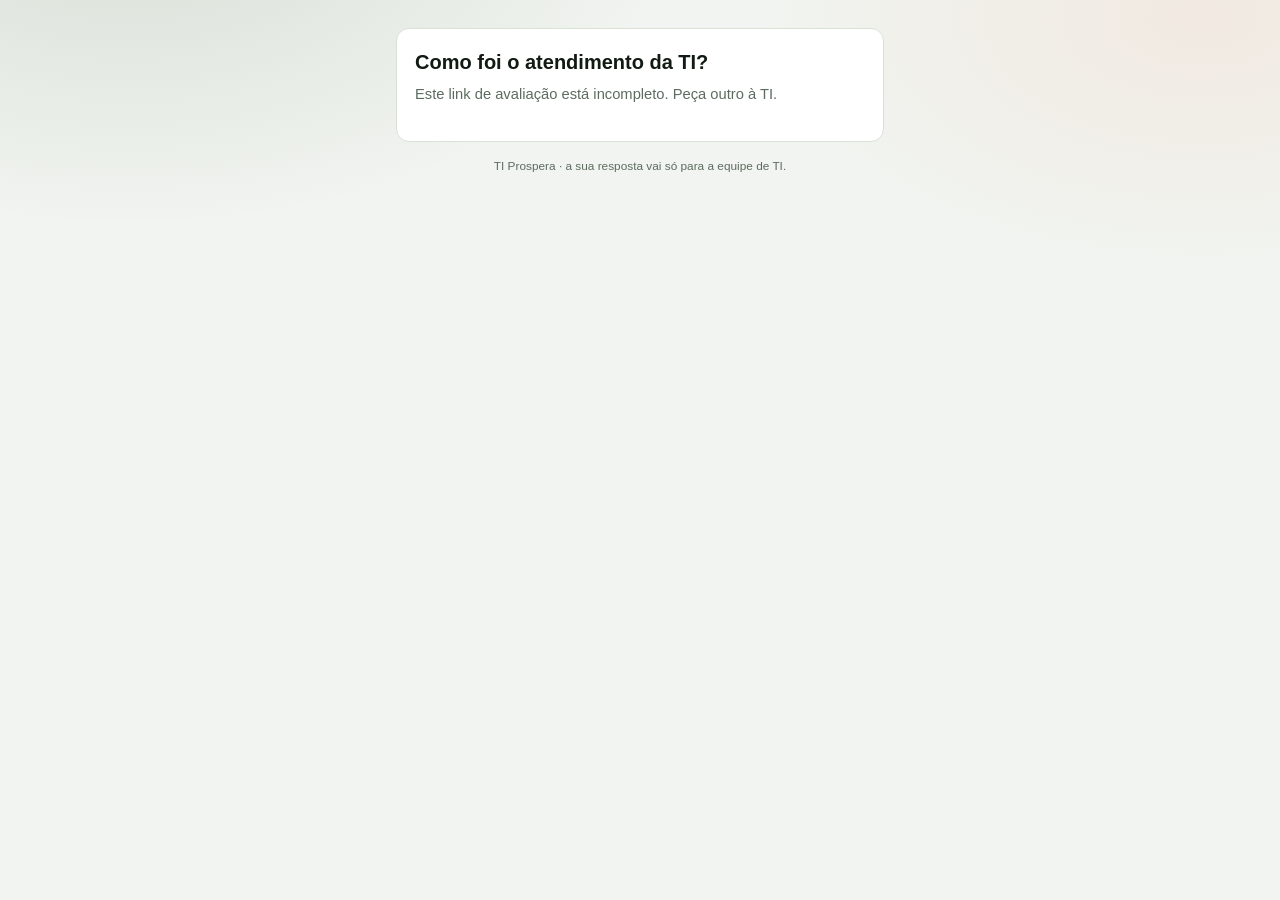
<file: avaliar.html>
<!doctype html>
<html lang="pt-BR" data-theme="light">
<head>
<meta charset="utf-8">
<meta name="viewport" content="width=device-width, initial-scale=1">
<meta name="robots" content="noindex">
<title>Avaliar atendimento — TI Prospera</title>
<link rel="icon" href="icone.svg" type="image/svg+xml">
<link rel="stylesheet" href="estilo.css">
<style>
  .av-pag{max-width:520px;margin:0 auto;padding:28px 16px 40px}
  .av-pag h1{font-size:1.25rem;margin:0 0 6px}
  .av-pag .sub{color:var(--muted);margin:0 0 18px;font-size:.92rem}
  .av-notas{display:grid;grid-template-columns:repeat(5,1fr);gap:8px;margin:14px 0 6px}
  .av-notas button{display:flex;flex-direction:column;align-items:center;gap:4px;padding:12px 4px;border:1px solid var(--line);
    border-radius:10px;background:var(--surface);color:var(--fg);font-size:1.3rem;font-weight:700;cursor:pointer}
  .av-notas button span{font-size:.66rem;font-weight:500;color:var(--muted);text-align:center;line-height:1.15}
  .av-notas button.on{border-color:var(--laranja);box-shadow:0 0 0 2px var(--laranja) inset}
  .av-pag textarea{width:100%;min-height:96px;margin-top:6px}
  .av-msg{margin-top:12px;font-size:.92rem}
</style>
</head>
<body>
<main class="av-pag">
  <div class="card" id="avCard">
    <h1>Como foi o atendimento da TI?</h1>
    <p class="sub" id="avSobre">Carregando…</p>
    <div id="avForm" hidden>
      <div class="av-notas" id="avNotas" role="radiogroup" aria-label="Nota de 1 a 5">
        <button type="button" data-n="1">1<span>Muito ruim</span></button>
        <button type="button" data-n="2">2<span>Ruim</span></button>
        <button type="button" data-n="3">3<span>Regular</span></button>
        <button type="button" data-n="4">4<span>Bom</span></button>
        <button type="button" data-n="5">5<span>Ótimo</span></button>
      </div>
      <label for="avComent" style="margin-top:12px;display:block">Quer contar alguma coisa? (opcional)</label>
      <textarea id="avComent" maxlength="500" placeholder="O que foi bom, o que podia ser melhor…"></textarea>
      <div class="lote-topo" style="margin-top:12px"><button class="primary" type="button" id="avEnviar" disabled>Enviar avaliação</button></div>
    </div>
    <div class="av-msg" id="avMsg" role="status"></div>
  </div>
  <p class="hint" style="text-align:center;margin-top:14px">TI Prospera · a sua resposta vai só para a equipe de TI.</p>
</main>
<script src="config.js"></script>
<script>
"use strict";
(function(){
  var token = (/[?&]t=([A-Za-z0-9]{20,64})/.exec(location.search) || [])[1] || "";
  var nota = 0;
  var el = function(id){ return document.getElementById(id); };
  var msg = function(t, ruim){ el("avMsg").textContent = t; el("avMsg").style.color = ruim ? "var(--crit)" : "var(--good)"; };
  function pedir(corpo){
    return fetch(String(SERVIDOR.url).replace(/\/+$/, "") + "/functions/v1/chamados", {
      method: "POST", headers: {"apikey": SERVIDOR.chave, "Content-Type": "application/json"}, body: JSON.stringify(corpo)
    }).then(function(r){
      return r.json().then(function(j){ return {st: r.status, j: j || {}}; }, function(){ return {st: r.status, j: {}}; });
    });
  }
  if(!token || !SERVIDOR.url){ el("avSobre").textContent = "Este link de avaliação está incompleto. Peça outro à TI."; return; }
  pedir({acao: "avaliar.ver", token: token}).then(function(r){
    if(r.st !== 200){ el("avSobre").textContent = r.j.erro || "Não consegui abrir esta avaliação."; return; }
    el("avSobre").textContent = "Chamado #" + r.j.chamado + (r.j.titulo ? " — " + r.j.titulo : "") + ".";
    if(r.j.respondida){ msg("Esta avaliação já foi respondida" + (r.j.nota ? " (nota " + r.j.nota + ")" : "") + ". Obrigado!"); return; }
    el("avForm").hidden = false;
  }, function(){ el("avSobre").textContent = "Sem conexão agora. Tente de novo daqui a pouco."; });
  el("avNotas").addEventListener("click", function(e){
    var b = e.target.closest ? e.target.closest("button[data-n]") : null;
    if(!b) return;
    nota = Number(b.getAttribute("data-n"));
    Array.prototype.forEach.call(el("avNotas").querySelectorAll("button"), function(x){
      x.classList.toggle("on", x === b); x.setAttribute("aria-checked", x === b ? "true" : "false");
    });
    el("avEnviar").disabled = false;
  });
  el("avEnviar").addEventListener("click", function(){
    if(!nota) return;
    el("avEnviar").disabled = true;
    pedir({acao: "avaliar.responder", token: token, nota: nota, comentario: el("avComent").value}).then(function(r){
      if(r.st === 200){ el("avForm").hidden = true; msg("Obrigado! Sua avaliação foi enviada."); return; }
      msg(r.j.erro || "Não consegui enviar. Tente de novo.", r.st !== 409);
      if(r.st === 409) el("avForm").hidden = true; else el("avEnviar").disabled = false;
    }, function(){ msg("Sem conexão agora. Tente de novo daqui a pouco.", true); el("avEnviar").disabled = false; });
  });
})();
</script>
</body>
</html>
</file>
<file: estilo.css>
/* Identidade: as três cores saem do logo oficial (Logo Prospera 2026).
     preto   #050606   verde  #385E31   laranja #F25B20
   O escuro é o padrão da página; o claro existe no botão Tema.

   Por que o laranja não marca "perto do prazo": ele fica perto demais do
   vermelho de "estourou", e trocar um pelo outro num relance custa caro num
   painel de SLA. Então o laranja é da marca — logo, aba ativa, contadores,
   foco — e os prazos usam verde / âmbar / vermelho, que separam bem. */
:root{
  --preto:#050606; --verde:#385E31; --laranja:#F25B20;

  --bg:#0A0F0B; --surface:#111813; --surface-2:#18211A; --line:#26332A;
  --fg:#E9EFEA; --muted:#93A497;
  --titulo:#8FBE82;                      /* verde claro, legível no escuro */
  --accent:#F25B20; --accent-soft:rgba(242,91,32,.14);
  --botao:#161F18; --botao-linha:#34492F; --botao-fg:#E9EFEA;

  --good:#4FBF86; --warn:#E3A13A; --crit:#E0574F;
  --good-bg:rgba(79,191,134,.15); --warn-bg:rgba(227,161,58,.15); --crit-bg:rgba(224,87,79,.15);

  --font:Calibri,"Segoe UI",-apple-system,BlinkMacSystemFont,Roboto,Arial,sans-serif;
  --mono:ui-monospace,SFMono-Regular,Menlo,Consolas,monospace;
  color-scheme:dark;
}
:root[data-theme="light"]{
  --bg:#F1F4F0; --surface:#fff; --surface-2:#EBF0E9; --line:#DAE2D8;
  --fg:#111A13; --muted:#5C6C60;
  --titulo:#2F5029;
  --accent:#C7441A; --accent-soft:rgba(199,68,26,.10);
  --botao:#121713; --botao-linha:#2C352E; --botao-fg:#fff;
  --good:#1B7A52; --warn:#8A6413; --crit:#A8322B;
  --good-bg:#E2F1E9; --warn-bg:#F7EDD9; --crit-bg:#F8E6E4;
  color-scheme:light;
}
*{box-sizing:border-box}
html,body{margin:0}
body{
  color:var(--fg);font-family:var(--font);font-size:15px;line-height:1.5;
  background-color:var(--bg);
  /* o fundo é o que dá cara de marca sem pintar a interface inteira de verde:
     uma luz verde no alto à esquerda e um calor laranja discreto à direita */
  background-image:
    radial-gradient(900px 540px at 10% -12%, rgba(56,94,49,.42), transparent 62%),
    radial-gradient(760px 430px at 94% 2%, rgba(242,91,32,.10), transparent 58%);
  background-attachment:fixed;background-repeat:no-repeat;
  min-height:100vh;
}
:root[data-theme="light"] body{
  background-image:
    radial-gradient(900px 540px at 10% -12%, rgba(56,94,49,.14), transparent 62%),
    radial-gradient(760px 430px at 94% 2%, rgba(242,91,32,.07), transparent 58%);
}
button,input,select,textarea{font-family:inherit;font-size:inherit;color:inherit}

/* ---------- topo ---------- */
header.bar{
  position:sticky;top:0;z-index:20;
  background:color-mix(in srgb, var(--bg) 86%, transparent);
  backdrop-filter:blur(10px);
  border-bottom:1px solid var(--line);
}
header.bar::after{
  content:"";position:absolute;left:0;right:0;bottom:-1px;height:2px;
  background:linear-gradient(90deg, var(--verde), var(--laranja) 62%, transparent);
  opacity:.85;
}
.bar-in{
  max-width:1240px;margin:0 auto;padding:11px 18px;
  display:flex;align-items:center;gap:16px;flex-wrap:wrap;
}
.brand{display:flex;align-items:center;gap:13px;flex:none}
svg.logo{height:30px;width:auto;display:block}
.lg-d{fill:#fff} .lg-g{fill:#fff} .lg-o{fill:var(--laranja)}
:root[data-theme="light"] .lg-d{fill:var(--preto)}
:root[data-theme="light"] .lg-g{fill:var(--verde)}
.brand-sep{width:1px;height:28px;background:var(--line)}
.brand-app{
  font-weight:700;font-size:.82rem;line-height:1.12;letter-spacing:.02em;
  text-transform:uppercase;color:var(--fg);white-space:nowrap;
}
.brand-app small{font-weight:400;font-size:.78em;color:var(--muted);letter-spacing:.08em}

nav.tabs{display:flex;gap:3px;flex:1;flex-wrap:wrap}
nav.tabs button{
  position:relative;background:none;border:1px solid transparent;border-radius:8px;
  padding:8px 13px;cursor:pointer;font-weight:500;color:var(--muted);
}
nav.tabs button:hover{background:var(--surface-2);color:var(--fg)}
nav.tabs button[aria-selected="true"]{background:var(--surface-2);color:var(--fg);font-weight:700}
nav.tabs button[aria-selected="true"]::after{
  content:"";position:absolute;left:13px;right:13px;bottom:2px;height:2px;
  border-radius:2px;background:var(--laranja);
}
.pill{
  display:inline-block;min-width:19px;padding:0 5px;margin-left:7px;
  background:var(--laranja);color:#fff;border-radius:9px;
  font-size:.68rem;font-weight:700;text-align:center;line-height:17px;vertical-align:1px;
}
.ghost{
  background:transparent;border:1px solid var(--line);border-radius:8px;
  padding:8px 12px;cursor:pointer;font-size:.82rem;white-space:nowrap;color:var(--fg);
}
.ghost:hover{border-color:var(--accent);color:var(--accent)}
.dot{width:8px;height:8px;border-radius:50%;display:inline-block;margin-right:6px;background:var(--muted)}
.dot.on{background:var(--good)}
.dot.off{background:var(--crit)}

main{max-width:1240px;margin:0 auto;padding:24px 18px 72px}
section[hidden]{display:none!important}
h2{font-size:1.2rem;margin:0 0 4px;letter-spacing:-.01em;color:var(--titulo)}
.lead{color:var(--muted);font-size:.88rem;margin:0 0 18px;max-width:74ch}

.card{
  background:var(--surface);border:1px solid var(--line);border-radius:13px;
  padding:18px;margin-bottom:16px;
}
.card h3{
  margin:0 0 12px;font-size:.73rem;text-transform:uppercase;letter-spacing:.08em;
  color:var(--titulo);font-weight:700;
}

label{display:block;font-size:.8rem;font-weight:600;margin-bottom:5px}
label .req{color:var(--laranja);font-weight:700}
input[type=text],input[type=datetime-local],input[type=password],select,textarea{
  width:100%;padding:9px 11px;border:1px solid var(--line);border-radius:8px;
  background:var(--bg);color:var(--fg);
}
input::placeholder,textarea::placeholder{color:var(--muted);opacity:.75}
/* sem isso a caixa marcada sai no azul padrão do navegador, que não é daqui */
input[type=checkbox]{accent-color:var(--laranja)}
textarea{resize:vertical;min-height:84px}
input:focus-visible,select:focus-visible,textarea:focus-visible,button:focus-visible,a:focus-visible{
  outline:2px solid var(--accent);outline-offset:1px
}
.grid{display:grid;gap:13px}
.g2{grid-template-columns:1fr 1fr}
.g3{grid-template-columns:repeat(3,1fr)}
@media (max-width:720px){.g2,.g3{grid-template-columns:1fr}}
.field{min-width:0}
.hint{font-size:.74rem;color:var(--muted);margin-top:5px}

/* botões escuros nos dois temas, com o laranja só na borda ao passar o mouse */
.primary{
  background:var(--botao);color:var(--botao-fg);
  border:1px solid var(--botao-linha);border-radius:9px;
  padding:11px 20px;font-weight:600;cursor:pointer;
}
.primary:hover{border-color:var(--laranja)}
.primary:disabled{opacity:.55;cursor:default;border-color:var(--botao-linha)}
.row-end{display:flex;gap:9px;justify-content:flex-end;align-items:center;flex-wrap:wrap;margin-top:16px}

details.fold{border:1px solid var(--line);border-radius:10px;margin-bottom:11px;background:var(--surface)}
details.fold>summary{
  padding:11px 14px;cursor:pointer;font-weight:600;font-size:.85rem;
  list-style:none;display:flex;align-items:center;gap:8px;
}
details.fold>summary::-webkit-details-marker{display:none}
details.fold>summary::before{content:"\25B8";color:var(--accent);font-size:.8rem}
details.fold[open]>summary::before{content:"\25BE"}
details.fold>.fold-body{padding:0 14px 14px}

/* ---------- captura ---------- */
.capture-box{display:flex;gap:9px;flex-wrap:wrap}
.capture-box input[type=text]{flex:1 1 260px}
.queue{list-style:none;margin:14px 0 0;padding:0;display:flex;flex-direction:column;gap:8px}
.queue li{
  display:flex;flex-direction:column;gap:9px;
  background:var(--surface-2);border:1px solid var(--line);border-radius:9px;padding:10px 12px;
}
.q-top{display:flex;gap:11px;align-items:flex-start}
.q-top .fsel{flex:none;width:auto;margin-top:3px}
.q-ok{flex:none;color:var(--good);font-weight:700;margin-top:1px}
/* classificação na própria linha: o lote se monta sem sair da tela */
.q-cls{display:flex;gap:8px;flex-wrap:wrap;align-items:center;padding-left:26px}
.q-cls .q-sel{width:auto;flex:1 1 160px;min-width:130px;max-width:230px;padding:6px 9px;font-size:.8rem}
.q-semlista{color:var(--muted);font-size:.78rem}
.q-erro{color:var(--crit);font-size:.78rem;flex:1 1 100%}
.queue li.falhou{border-color:var(--crit)}
.queue li.feito{opacity:.7;border-style:dashed}
.lote-topo{display:flex;gap:9px;align-items:center;flex-wrap:wrap;margin-bottom:4px}
.lote-topo select{width:auto;flex:0 1 auto;min-width:170px;max-width:260px}
.queue li.feito .txt > b{font-weight:600}
.queue .virou{margin-top:6px}
.queue .virou .tag{text-decoration:none}
.queue .virou a.tag:hover{text-decoration:underline}
.queue .txt{flex:1;min-width:0}
.queue .when{font-family:var(--mono);font-size:.72rem;color:var(--muted);white-space:nowrap}
.queue .acts{display:flex;gap:6px;flex:none}
.mini{
  background:none;border:1px solid var(--line);border-radius:7px;
  padding:4px 9px;font-size:.74rem;cursor:pointer;color:var(--fg);text-decoration:none;
}
.mini:hover{border-color:var(--accent);color:var(--accent)}
.mini.danger:hover{border-color:var(--crit);color:var(--crit)}

/* importar conversa */
.imp-topo{display:flex;gap:9px;align-items:center;flex-wrap:wrap;margin-bottom:9px}
.imp-topo input[type=file]{flex:0 1 auto;width:auto;font-size:.8rem;color:var(--muted)}
.imp-topo input[type=text]{flex:1 1 240px;min-width:180px}
.imp-topo button{flex:none}
#impTexto{min-height:74px;font-size:.84rem}
.imp-barra{
  display:flex;align-items:center;gap:9px;flex-wrap:wrap;
  margin-top:14px;padding-top:13px;border-top:1px solid var(--line);
}
.imp-barra b{font-size:.84rem;font-weight:600}
.imp-lista{list-style:none;margin:11px 0 0;padding:0;display:flex;flex-direction:column;gap:2px;
  max-height:340px;overflow-y:auto}
.imp-lista li{
  display:flex;align-items:flex-start;gap:10px;padding:8px 2px;
  border-bottom:1px solid var(--line);font-size:.85rem;
}
.imp-lista li:last-child{border-bottom:none}
.imp-lista .imp-cx{flex:none;width:auto;margin-top:3px}
.imp-txt{flex:1;min-width:0;word-break:break-word}
.imp-txt b{font-weight:650}
.imp-grupo{
  display:inline-block;margin-right:7px;padding:1px 8px;border-radius:999px;
  background:var(--accent-soft);color:var(--accent);
  font-size:.68rem;font-weight:700;white-space:nowrap;
}
.imp-motivo{
  display:inline-block;margin-left:8px;padding:1px 8px;border-radius:999px;
  background:var(--surface-2);color:var(--muted);font-size:.68rem;white-space:nowrap;
}
.imp-lista.descartados li{opacity:.62}
.imp-lista.descartados li:hover{opacity:1}

/* cronômetro do chamado */
.crono-linha{display:flex;align-items:center;gap:10px;flex-wrap:wrap}
#cronoTempo{
  font-family:var(--mono);font-size:1.25rem;font-weight:700;
  font-variant-numeric:tabular-nums;flex:1;min-width:104px;
}
#cronoTempo.rodando{color:var(--accent)}
.crono-linha button{flex:none}

/* classificar várias de uma vez */
.aplicar-linha{margin-top:10px;padding-top:10px;border-top:1px dashed var(--line)}

/* ---------- painel ---------- */
/* parede de contadores: três blocos, cada contador é um filtro clicável.
   Contador zerado apaga de propósito — o olho vai direto para o que tem número. */
.kpis{display:flex;gap:14px;flex-wrap:wrap;margin-bottom:16px;align-items:stretch}
.tile-grupo{
  flex:1 1 300px;background:var(--surface);border:1px solid var(--line);
  border-radius:13px;padding:12px 13px 13px;
}
.tile-grupo h4{
  margin:0 0 9px;font-size:.68rem;text-transform:uppercase;letter-spacing:.09em;
  color:var(--titulo);font-weight:700;
}
.tile-linha{display:grid;grid-template-columns:repeat(auto-fit,minmax(104px,1fr));gap:8px}
.tile{
  display:flex;flex-direction:column;align-items:flex-start;gap:1px;text-align:left;
  background:var(--surface-2);border:1px solid var(--line);border-radius:10px;
  padding:9px 11px;cursor:pointer;color:var(--fg);position:relative;overflow:hidden;
}
.tile::before{content:"";position:absolute;left:0;top:0;bottom:0;width:3px;background:var(--line)}
.tile span{font-size:.66rem;text-transform:uppercase;letter-spacing:.05em;color:var(--muted);font-weight:600;line-height:1.25}
.tile b{font-size:1.55rem;font-weight:700;letter-spacing:-.02em;font-variant-numeric:tabular-nums;line-height:1.15;margin-top:auto}
.tile:hover{border-color:var(--accent)}
.tile.crit::before{background:var(--crit)} .tile.crit b{color:var(--crit)}
.tile.warn::before{background:var(--warn)} .tile.warn b{color:var(--warn)}
.tile.good::before{background:var(--good)} .tile.good b{color:var(--good)}
.tile.zero{opacity:.45}
.tile.zero b{color:var(--muted)}
.tile.zero::before{background:var(--line)}
.tile.ativo{border-color:var(--laranja);background:var(--accent-soft);opacity:1}

/* faixa de chamado novo: fora das abas, porque a vigia roda em todas elas.
   Fica até ser dispensada de propósito — alerta que some sozinho é alerta
   que você perde quando estava olhando para outro lado. */
.faixa-novos{
  background:var(--accent-soft);border:1px solid var(--laranja);
  border-left-width:3px;border-radius:0 11px 11px 0;
  padding:12px 16px;margin:0 0 18px;
}
.fx-topo{display:flex;align-items:center;gap:10px;flex-wrap:wrap}
.fx-topo b{font-size:.92rem}
.fx-sino{
  flex:none;width:19px;height:19px;border-radius:50%;background:var(--laranja);color:#fff;
  font-size:.74rem;font-weight:700;display:flex;align-items:center;justify-content:center;
}
.fx-lista{list-style:none;margin:9px 0 0;padding:0;display:flex;flex-direction:column;gap:3px}
.fx-lista li{display:flex;align-items:baseline;gap:9px;font-size:.84rem}
.fx-lista a{color:var(--fg);text-decoration:none;overflow:hidden;text-overflow:ellipsis;white-space:nowrap}
.fx-lista a:hover{text-decoration:underline;color:var(--accent)}
.fx-lista li.meu a{font-weight:700}
.selo-meu{
  flex:none;background:var(--laranja);color:#fff;border-radius:999px;
  padding:0 7px;font-size:.64rem;font-weight:700;text-transform:uppercase;letter-spacing:.05em;
}
.nv-p{margin-left:auto;color:var(--muted);font-size:.76rem;white-space:nowrap}
.nv-mais{color:var(--muted);font-size:.78rem}
.linha-vigia{
  display:flex;align-items:center;gap:12px;flex-wrap:wrap;
  margin-top:11px;padding-top:11px;border-top:1px solid var(--line);
}

/* filtros: valem para a lista e para o dashboard ao mesmo tempo */
.filtros{display:flex;gap:9px;flex-wrap:wrap;align-items:center}
.filtros input[type=text]{flex:1 1 220px;min-width:170px}
.filtros select{flex:0 1 auto;width:auto;min-width:140px;max-width:220px}
.filtros button{flex:none}

/* abas internas do painel */
.subtabs{display:flex;gap:4px;margin:0 0 16px;border-bottom:1px solid var(--line)}
.subtabs button{
  background:none;border:none;border-bottom:2px solid transparent;
  padding:9px 15px;cursor:pointer;font-weight:600;font-size:.87rem;color:var(--muted);
  margin-bottom:-1px;
}
.subtabs button:hover{color:var(--fg)}
.subtabs button[aria-selected="true"]{color:var(--fg);border-bottom-color:var(--laranja)}

/* barra do ao vivo */
.vivo-bar{display:flex;align-items:center;gap:12px;flex-wrap:wrap;padding:11px 16px}
.vivo-txt{font-size:.84rem;white-space:nowrap}
.vivo-txt b{font-variant-numeric:tabular-nums}
.vivo-dot{
  width:9px;height:9px;border-radius:50%;background:var(--good);flex:none;
  box-shadow:0 0 0 0 var(--good);animation:pulsa 2s infinite;
}
.vivo-dot.off{background:var(--muted);animation:none;box-shadow:none}
@keyframes pulsa{
  0%{box-shadow:0 0 0 0 rgba(79,191,134,.5)}
  70%{box-shadow:0 0 0 7px rgba(79,191,134,0)}
  100%{box-shadow:0 0 0 0 rgba(79,191,134,0)}
}
@media (prefers-reduced-motion:reduce){.vivo-dot{animation:none}}

/* cartão de exportação */
.exportar{margin-top:14px}
.exp-linha{display:flex;gap:11px;align-items:center;flex-wrap:wrap;margin-bottom:9px}
.exp-rot{font-size:.74rem;color:var(--muted);text-transform:uppercase;
  letter-spacing:.05em;font-weight:700;flex:none;min-width:106px}
.exportar select{width:auto;min-width:200px}
.exportar input[type=date]{width:auto}
.cx{display:flex;align-items:center;gap:7px;font-weight:500;margin:0;font-size:.86rem;white-space:nowrap}
.cx input[type=checkbox]{width:auto}
.exp-botoes{margin-top:12px;padding-top:12px;border-top:1px solid var(--line);margin-bottom:0}
#expResumoTxt{line-height:1.6}

/* grade do dashboard */
.dash-grid{display:grid;grid-template-columns:repeat(auto-fit,minmax(310px,1fr));gap:14px;align-items:start}
.dash-grid .bloco{margin-bottom:0}
.dash-largo{grid-column:1/-1}

/* barras: largura é volume, cor é risco */
ul.barras{list-style:none;margin:0;padding:0;display:flex;flex-direction:column;gap:7px}
ul.barras li{display:flex;align-items:center;gap:10px;font-size:.83rem}
ul.barras .bl{
  flex:0 0 132px;color:var(--muted);white-space:nowrap;
  overflow:hidden;text-overflow:ellipsis;
}
ul.barras .bw{flex:1;min-width:40px;height:16px;background:var(--surface-2);border-radius:4px;overflow:hidden}
ul.barras .bar{display:flex;height:100%;min-width:3px;border-radius:4px;overflow:hidden;transition:width .3s ease}
ul.barras .seg{display:block;height:100%}
ul.barras .seg.crit{background:var(--crit)}
ul.barras .seg.warn{background:var(--warn)}
ul.barras .seg.ok{background:var(--good)}
ul.barras .seg.neutral{background:var(--muted);opacity:.55}
ul.barras .bn{flex:0 0 26px;text-align:right;font-variant-numeric:tabular-nums;font-weight:700}

/* fila de risco */
ul.risco{list-style:none;margin:0;padding:0;display:flex;flex-direction:column;gap:1px}
ul.risco li{
  display:flex;align-items:baseline;gap:12px;padding:8px 10px;font-size:.84rem;
  border-left:3px solid var(--line);border-radius:0 6px 6px 0;
}
ul.risco li:hover{background:var(--surface-2)}
ul.risco li.crit{border-left-color:var(--crit)}
ul.risco li.warn{border-left-color:var(--warn)}
ul.risco li.ok{border-left-color:var(--good)}
.rk-t{flex:1 1 46%;min-width:0;overflow:hidden;text-overflow:ellipsis;white-space:nowrap;font-weight:500}
.rk-q{flex:0 1 150px;min-width:0;overflow:hidden;text-overflow:ellipsis;white-space:nowrap;color:var(--muted);font-size:.78rem}
.rk-p{flex:0 0 92px;color:var(--muted);font-size:.78rem}
.rk-r{flex:0 0 150px;text-align:right;font-variant-numeric:tabular-nums;font-size:.8rem;white-space:nowrap}
ul.risco li.crit .rk-r{color:var(--crit);font-weight:600}
ul.risco li.warn .rk-r{color:var(--warn);font-weight:600}
@media (max-width:640px){
  .rk-q,.rk-p{display:none}
  ul.barras .bl{flex-basis:88px}
}

/* ---------- kanban ---------- */
/* uma coluna por etapa do funil. A faixa à esquerda do cartão é a mesma régua
   de SLA da lista: vermelho estourou, âmbar perto do prazo, verde no prazo. */
.kanban{display:flex;gap:12px;overflow-x:auto;align-items:flex-start;padding-bottom:10px}
.kanban[hidden]{display:none}
.kb-col{
  flex:1 0 236px;max-width:330px;min-width:0;
  background:var(--surface);border:1px solid var(--line);border-radius:12px;padding:10px;
}
.kb-col header{display:flex;align-items:center;gap:7px;margin:2px 2px 9px;min-height:22px}
.kb-col header b{
  font-size:.7rem;text-transform:uppercase;letter-spacing:.07em;color:var(--titulo);
  overflow:hidden;text-overflow:ellipsis;white-space:nowrap;
}
.kb-col header .cnt{
  flex:none;background:var(--surface-2);color:var(--muted);border-radius:999px;
  padding:1px 8px;font-size:.68rem;font-weight:700;
}
.kb-col header .tag{margin-left:auto;flex:none}
.kb-col.fechada{opacity:.72}
.kb-col.sobre{border-color:var(--accent);background:var(--accent-soft)}
.kb-col.destino{border-color:var(--laranja)}
.kb-lista{display:flex;flex-direction:column;gap:8px;min-height:46px}
.kb-vazio{
  color:var(--muted);font-size:.76rem;text-align:center;padding:12px 0;
  border:1px dashed var(--line);border-radius:9px;
}
.kb-card{
  background:var(--surface-2);border:1px solid var(--line);border-left:3px solid var(--line);
  border-radius:9px;padding:9px 10px;cursor:pointer;
}
.kb-card[draggable="true"]{cursor:grab}
.kb-card:hover{border-color:var(--accent)}
.kb-card.crit{border-left-color:var(--crit)}
.kb-card.warn{border-left-color:var(--warn)}
.kb-card.ok{border-left-color:var(--good)}
.kb-card.arrastando{opacity:.4}
.kb-card.pendente{border-color:var(--laranja);box-shadow:0 0 0 1px var(--laranja)}
.kb-topo{display:flex;align-items:center;gap:7px;margin-bottom:4px}
.kb-id{font-family:var(--mono);font-size:.7rem;color:var(--accent)}
.kb-topo .tag{margin-left:auto}
.kb-titulo{font-size:.86rem;font-weight:600;line-height:1.3;word-break:break-word}
.kb-meta{
  font-size:.75rem;color:var(--muted);margin-top:3px;
  overflow:hidden;text-overflow:ellipsis;white-space:nowrap;
}
.kb-pe{display:flex;gap:8px;align-items:baseline;flex-wrap:wrap;margin-top:7px;font-size:.72rem;color:var(--muted)}
.kb-pe .kb-h{margin-left:auto;font-variant-numeric:tabular-nums;white-space:nowrap}
/* a pergunta acompanha a rolagem: o cartão pode ter sido solto lá embaixo */
.kb-confirma{
  position:sticky;top:70px;z-index:6;display:flex;align-items:center;gap:10px;flex-wrap:wrap;
  background:var(--surface);border:1px solid var(--laranja);border-left-width:3px;
  border-radius:0 11px 11px 0;padding:11px 14px;margin:0 0 12px;font-size:.88rem;
  box-shadow:0 8px 22px rgba(0,0,0,.3);
}
.kb-confirma[hidden]{display:none}
.kb-confirma span{flex:1;min-width:200px}

table{width:100%;border-collapse:collapse;font-size:.86rem}
.tablewrap{overflow-x:auto;border:1px solid var(--line);border-radius:12px;background:var(--surface)}
th,td{text-align:left;padding:10px 13px;border-bottom:1px solid var(--line);vertical-align:top}
th{
  font-size:.7rem;text-transform:uppercase;letter-spacing:.06em;color:var(--muted);
  font-weight:700;white-space:nowrap;background:var(--surface-2);position:sticky;top:0;
}
tbody tr:last-child td{border-bottom:none}
tbody tr:hover{background:var(--surface-2)}
td.num{font-variant-numeric:tabular-nums;white-space:nowrap}
.tag{display:inline-block;padding:2px 9px;border-radius:999px;font-size:.72rem;font-weight:600;white-space:nowrap}
.tag.ok{background:var(--good-bg);color:var(--good)}
.tag.warn{background:var(--warn-bg);color:var(--warn)}
.tag.crit{background:var(--crit-bg);color:var(--crit)}
.tag.neutral{background:var(--surface-2);color:var(--muted)}
.empty{padding:36px 18px;text-align:center;color:var(--muted);font-size:.88rem}

/* ---------- conexão ---------- */
.diag{
  font-family:var(--mono);font-size:.78rem;white-space:pre-wrap;word-break:break-word;
  background:var(--bg);border:1px solid var(--line);border-radius:9px;
  padding:12px 14px;margin-top:13px;
}
.note{
  border-left:3px solid var(--accent);background:var(--accent-soft);
  padding:11px 14px;border-radius:0 9px 9px 0;font-size:.84rem;margin:14px 0;
}
code{font-family:var(--mono);font-size:.86em}

/* ---------- ficha do chamado ---------- */
.ticket{
  background:var(--surface);border:1px solid var(--line);border-radius:14px;
  padding:0;overflow:hidden;margin-bottom:16px;
}
.ticket-top{
  padding:18px 20px 16px;border-bottom:1px solid var(--line);
  background:linear-gradient(180deg, var(--surface-2), transparent);
}
.ticket-id{
  font-family:var(--mono);font-size:.74rem;color:var(--accent);
  letter-spacing:.02em;display:block;margin-bottom:3px;
}
.ticket-title{
  font-size:1.25rem;font-weight:650;color:var(--fg);letter-spacing:-.015em;
  margin:0 0 11px;text-wrap:balance;
}
.chips{display:flex;gap:7px;flex-wrap:wrap;align-items:center}
.chip{
  display:inline-flex;align-items:center;gap:5px;
  padding:3px 10px;border-radius:999px;font-size:.75rem;font-weight:600;
  background:var(--surface-2);color:var(--muted);border:1px solid var(--line);
  white-space:nowrap;
}
.chip.ok{background:var(--good-bg);color:var(--good);border-color:transparent}
.chip.warn{background:var(--warn-bg);color:var(--warn);border-color:transparent}
.chip.crit{background:var(--crit-bg);color:var(--crit);border-color:transparent}
.chip b{font-weight:700}

.sla{padding:14px 20px;display:flex;align-items:center;gap:14px;flex-wrap:wrap}
.sla-track{
  flex:1 1 200px;min-width:120px;height:7px;border-radius:999px;
  background:var(--surface-2);overflow:hidden;position:relative;
}
.sla-fill{display:block;height:100%;border-radius:999px;transition:width .4s ease}
.sla-fill.ok{background:var(--good)} .sla-fill.warn{background:var(--warn)} .sla-fill.crit{background:var(--crit)}
.sla-num{font-family:var(--mono);font-size:.78rem;color:var(--muted);font-variant-numeric:tabular-nums;white-space:nowrap}

/* Detalhes e Descrição, um sob o outro e rotulados */
.ticket-detalhe{padding:0 20px 18px;display:flex;flex-direction:column;gap:12px}
.tk-bloco > span{
  display:block;font-size:.68rem;text-transform:uppercase;letter-spacing:.08em;
  color:var(--muted);font-weight:700;margin-bottom:3px;
}
.tk-bloco > p{margin:0;color:var(--fg);font-size:.88rem;line-height:1.55;white-space:pre-wrap}

.work{display:grid;grid-template-columns:1.5fr 1fr;gap:16px;align-items:start}
@media (max-width:900px){.work{grid-template-columns:1fr}}

.bloco{background:var(--surface);border:1px solid var(--line);border-radius:12px;padding:16px 18px;margin-bottom:14px}
.bloco:last-child{margin-bottom:0}
.bloco > h3{
  margin:0 0 11px;font-size:.72rem;text-transform:uppercase;letter-spacing:.08em;
  color:var(--titulo);font-weight:700;display:flex;align-items:center;gap:7px;
}
.bloco > h3 .cnt{
  background:var(--surface-2);color:var(--muted);border-radius:999px;
  padding:1px 8px;font-size:.68rem;letter-spacing:0;
}
.add-row{display:flex;gap:8px}
.add-row input{flex:1;min-width:0}
.add-row button{flex:none}

ul.items{list-style:none;margin:11px 0 0;padding:0;display:flex;flex-direction:column;gap:1px}
ul.items:empty{margin:0}
ul.items li{
  display:flex;align-items:flex-start;gap:11px;
  padding:9px 2px 9px 0;border-bottom:1px solid var(--line);font-size:.9rem;
}
ul.items li:last-child{border-bottom:none}
ul.items .marca{
  flex:none;width:19px;height:19px;border-radius:50%;margin-top:1px;
  background:var(--accent-soft);color:var(--accent);
  font-size:.68rem;font-weight:700;display:flex;align-items:center;justify-content:center;
  font-family:var(--mono);
}
ul.items .txt{flex:1;min-width:0;word-break:break-word}
ul.items .x{
  flex:none;border:none;background:none;color:var(--muted);cursor:pointer;
  font-size:1.05rem;line-height:1;padding:2px 5px;border-radius:5px;opacity:.5;
}
ul.items li:hover .x{opacity:1}
ul.items .x:hover{background:var(--crit-bg);color:var(--crit)}
.vazio-mini{color:var(--muted);font-size:.82rem;padding:10px 0 2px}

/* anexos */
ul.arquivos{list-style:none;margin:0;padding:0;display:flex;flex-direction:column;gap:2px}
ul.arquivos li{padding:7px 0;border-bottom:1px solid var(--line);font-size:.86rem}
ul.arquivos li:last-child{border-bottom:none}
ul.arquivos a{color:var(--accent);text-decoration:none;word-break:break-all}
ul.arquivos a::before{content:"\2193  ";font-family:var(--mono)}
ul.arquivos a:hover{text-decoration:underline}

/* comentários */
ul.coment{list-style:none;margin:0;padding:0;display:flex;flex-direction:column;gap:11px}
ul.coment li{
  background:var(--surface-2);border:1px solid var(--line);
  border-radius:9px;padding:9px 12px;
}
.cm-topo{display:flex;justify-content:space-between;gap:10px;align-items:baseline;margin-bottom:4px}
.cm-topo b{font-size:.82rem}
.cm-topo span{font-size:.72rem;color:var(--muted);white-space:nowrap}
.cm-txt{font-size:.85rem;line-height:1.5;white-space:pre-wrap;word-break:break-word}

/* trilho de etapas */
.trilho{display:flex;flex-direction:column;gap:2px;margin-top:4px}
.trilho button{
  text-align:left;background:none;border:1px solid transparent;border-radius:8px;
  padding:8px 11px;cursor:pointer;font-size:.85rem;color:var(--muted);
  display:flex;align-items:center;gap:9px;width:100%;
}
.trilho button:hover{background:var(--surface-2);color:var(--fg)}
.trilho button .bolha{
  flex:none;width:11px;height:11px;border-radius:50%;
  border:2px solid var(--line);background:var(--surface);
}
.trilho button[aria-pressed="true"]{
  background:var(--accent-soft);color:var(--accent);font-weight:600;border-color:var(--accent);
}
.trilho button[aria-pressed="true"] .bolha{background:var(--accent);border-color:var(--accent)}
.trilho button.encerra{color:var(--good)}
.trilho button.encerra .bolha{border-color:var(--good)}
.trilho .atual{font-size:.65rem;text-transform:uppercase;letter-spacing:.07em;margin-left:auto;opacity:.8}

.meta-list{display:flex;flex-direction:column;gap:8px;font-size:.84rem}
.meta-list div{display:flex;gap:10px;align-items:baseline}
.meta-list dt{flex:none;width:124px;color:var(--muted);font-size:.77rem}
.meta-list dd{margin:0;min-width:0;word-break:break-word}

.aviso{
  margin-top:13px;border-left:3px solid var(--warn);background:var(--warn-bg);
  color:var(--fg);padding:10px 13px;border-radius:0 8px 8px 0;font-size:.82rem;line-height:1.5;
}
.aviso code{word-break:break-word}

/* linha do tempo das etapas */
.hist{list-style:none;margin:0;padding:0;position:relative}
.hist::before{content:"";position:absolute;left:5px;top:6px;bottom:6px;width:1px;background:var(--line)}
.hist li{
  position:relative;padding:0 0 13px 20px;font-size:.83rem;
  display:flex;flex-direction:column;gap:2px
}
.hist li:last-child{padding-bottom:0}
.hist li::before{
  content:"";position:absolute;left:1px;top:5px;width:9px;height:9px;
  border-radius:50%;background:var(--surface);border:2px solid var(--line)
}
.hist li:last-child::before{border-color:var(--accent);background:var(--accent)}
.hist-quando{color:var(--muted);font-size:.74rem}
.hist-etapa{font-weight:500}

#tab-documentar{padding-bottom:92px}
.barra-acao{
  position:sticky;bottom:14px;z-index:8;margin-top:18px;
  background:color-mix(in srgb, var(--surface) 92%, transparent);
  backdrop-filter:blur(8px);
  border:1px solid var(--line);border-radius:12px;
  padding:13px 16px;display:flex;gap:10px;align-items:center;flex-wrap:wrap;
  box-shadow:0 8px 26px rgba(0,0,0,.35);
}
:root[data-theme="light"] .barra-acao{box-shadow:0 6px 20px rgba(17,26,19,.12)}
.barra-acao .msg{flex:1;min-width:140px;font-size:.82rem}
.sem-chamado{
  text-align:center;color:var(--muted);font-size:.9rem;
  padding:48px 20px;border:1px dashed var(--line);border-radius:12px;
}

.toast{
  position:fixed;left:50%;bottom:22px;transform:translateX(-50%);
  background:var(--fg);color:var(--bg);padding:11px 20px;border-radius:9px;
  font-size:.86rem;font-weight:500;z-index:60;box-shadow:0 8px 26px rgba(0,0,0,.4);
}
</file>
